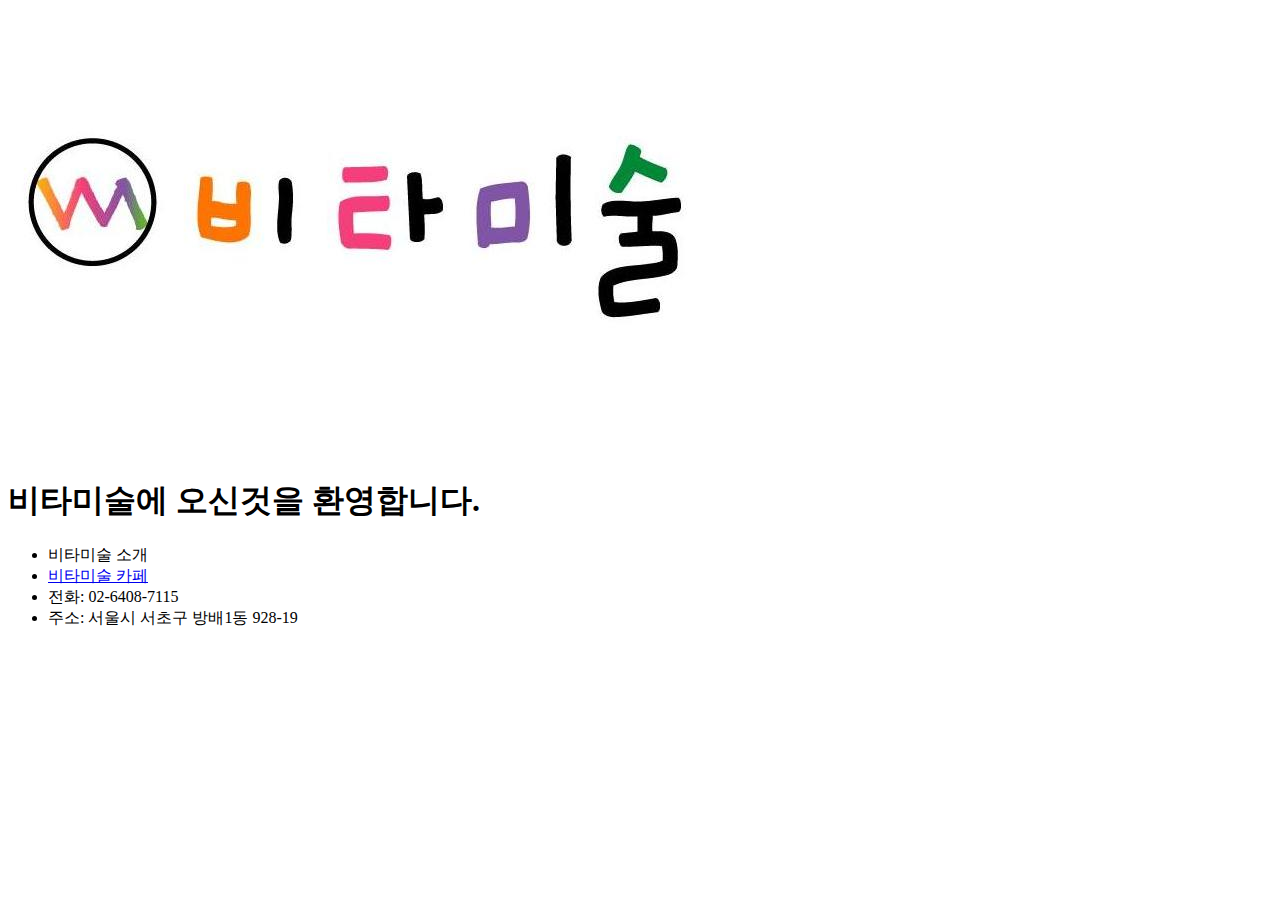
<file: index.html>
<html>
	<head><title>비타미술 홈</title></head>
	<meta charset="utf-8"> 
<body>
	<img src="vita_logo.jpg">
	<h1>비타미술에 오신것을 환영합니다.</h1>
	
	<ul>
		<li>비타미술 소개</li>
		<li><a href="http://www.vitamisul.com">비타미술 카페</a></li>
		<li>전화: 02-6408-7115</li>
		<li>주소: 서울시 서초구 방배1동 928-19</li>	
	</ul>
</body>
</html>
</file>
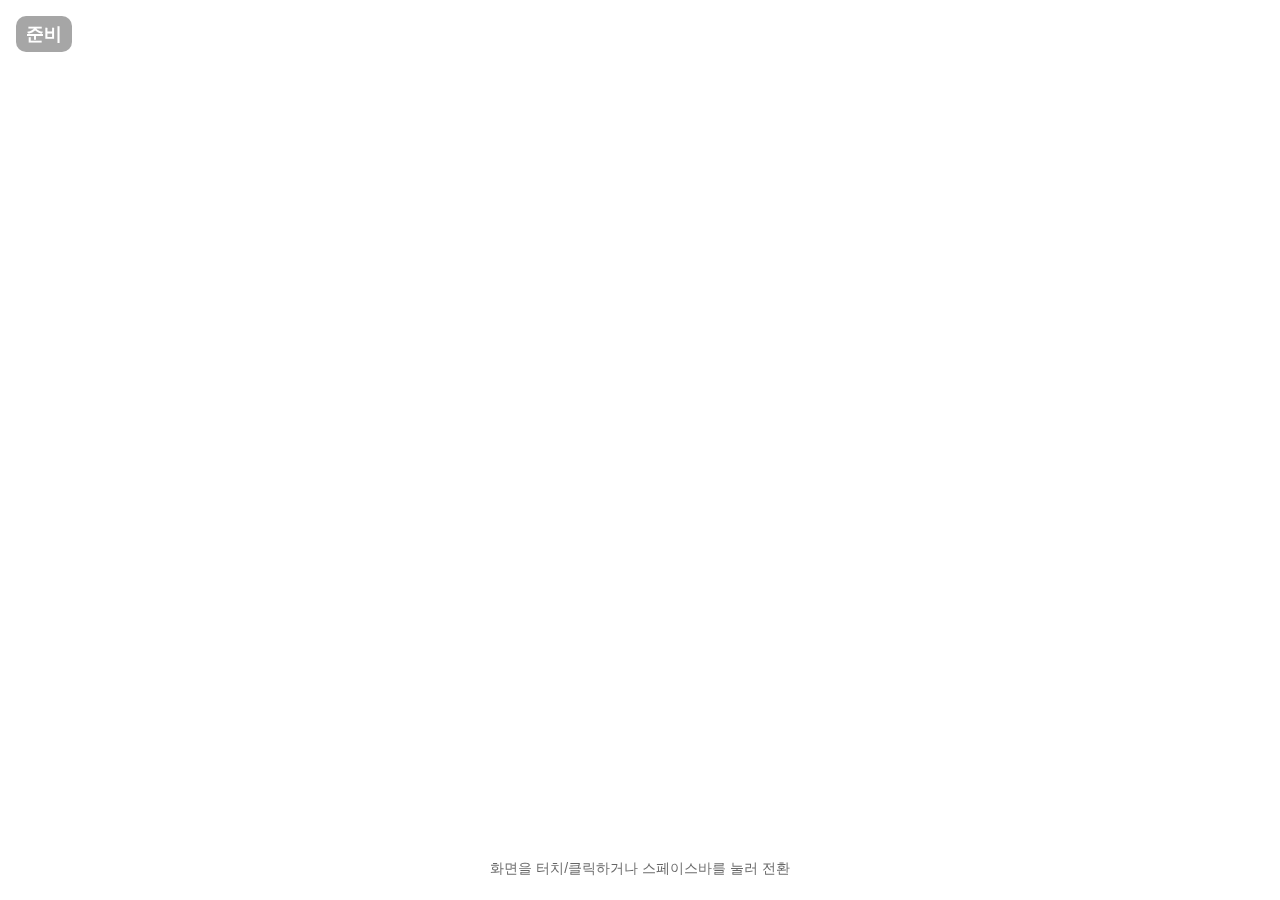
<file: refcard/index.html>
<!DOCTYPE html>
<html lang="ko">
<head>
  <meta charset="utf-8" />
  <meta name="viewport" content="width=device-width, initial-scale=1" />
  <!-- Google tag (gtag.js) -->
  <script async src="https://www.googletagmanager.com/gtag/js?id=G-K7BBKNKZYM"></script>
  <script>
    window.dataLayer = window.dataLayer || [];
    function gtag(){dataLayer.push(arguments);}
    gtag('js', new Date());

    gtag('config', 'G-K7BBKNKZYM');
  </script>
  <title>Referee Card</title>
  <style>
    html, body { height: 100%; margin: 0; }
    body { font-family: -apple-system, BlinkMacSystemFont, Segoe UI, Roboto, Noto Sans KR, Apple SD Gothic Neo, Arial, sans-serif; }
    #app { height: 100%; width: 100%; display: grid; place-items: center; background: #ffffff; transition: background-color 150ms ease; }
    #cycle {
      position: absolute; inset: 0; border: 0; background: transparent; cursor: pointer;
      /* Make the whole screen the button */
    }
    #status {
      position: fixed; top: 16px; left: 16px; padding: 6px 10px; border-radius: 10px; font-weight: 700; font-size: 18px;
      background: rgba(0,0,0,0.35); color: #fff; backdrop-filter: blur(2px);
      user-select: none; -webkit-user-select: none;
    }
    #hint { position: fixed; bottom: 16px; left: 50%; transform: translateX(-50%); font-size: 14px; color: rgba(0,0,0,0.6); background: rgba(255,255,255,0.7); padding: 6px 10px; border-radius: 10px; }
  </style>
</head>
<body>
  <div id="app" aria-live="polite">
    <button id="cycle" aria-label="카드 색상 전환"></button>
    <div id="status">준비</div>
    <div id="hint">화면을 터치/클릭하거나 스페이스바를 눌러 전환</div>
  </div>

  <script>
    const states = [
      { color: '#00A651', name: '초록색 (그린 카드)' },
      { color: '#FFD400', name: '노란색 (옐로 카드)' },
      { color: '#E10600', name: '빨간색 (레드 카드)' }
    ];

    let idx = -1; // 첫 클릭에서 0(초록)으로 이동
    const app = document.getElementById('app');
    const btn = document.getElementById('cycle');
    const status = document.getElementById('status');

    function setState(i) {
      const s = states[i];
      app.style.backgroundColor = s.color;
      status.textContent = s.name;
      // 가독성을 위해 상태 배지 색상 대비 조정
      const darkBg = i !== 1; // 노란색(인덱스 1)만 밝은 배경
      status.style.background = darkBg ? 'rgba(0,0,0,0.35)' : 'rgba(0,0,0,0.25)';
      status.style.color = '#fff';
    }

    function next() {
      idx = (idx + 1) % states.length; // 초록 → 노랑 → 빨강 → 반복
      setState(idx);
    }

    btn.addEventListener('click', next);
    window.addEventListener('keydown', (e) => {
      if (e.code === 'Space' || e.key === ' ') {
        e.preventDefault();
        next();
      }
    });
  </script>
</body>
</html>
</file>
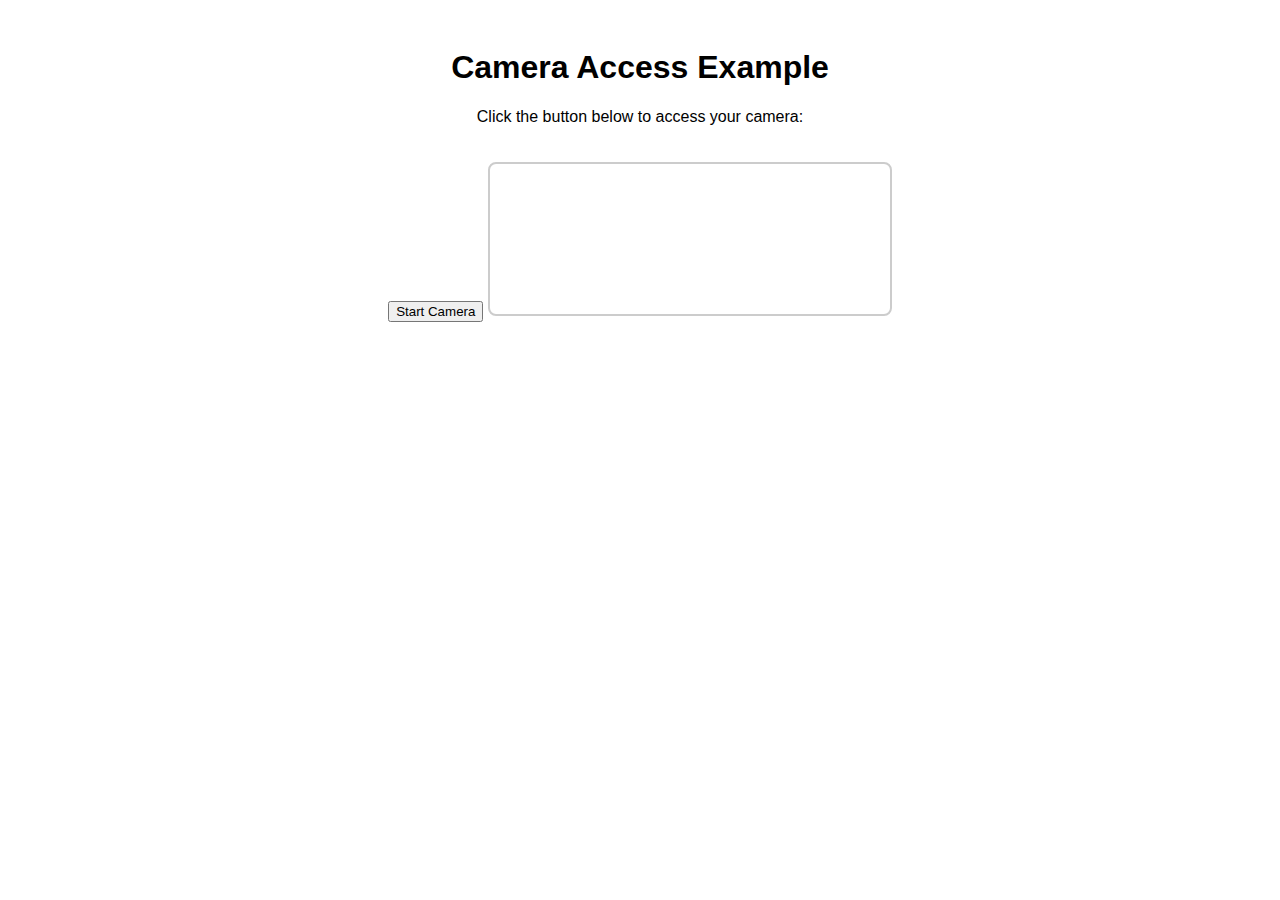
<file: CameraTest.html>
<!DOCTYPE html>
<html lang="en">
<head>
  <meta charset="UTF-8">
  <meta name="viewport" content="width=device-width, initial-scale=1.0">
  <!-- Google tag (gtag.js) -->
  <script async src="https://www.googletagmanager.com/gtag/js?id=G-K7BBKNKZYM"></script>
  <script>
    window.dataLayer = window.dataLayer || [];
    function gtag(){dataLayer.push(arguments);}
    gtag('js', new Date());

    gtag('config', 'G-K7BBKNKZYM');
  </script>
  <title>Camera Access Example</title>
  <style>
    body {
      font-family: Arial, sans-serif;
      text-align: center;
      padding: 20px;
    }
    video {
      width: 100%;
      max-width: 400px;
      border: 2px solid #ccc;
      border-radius: 8px;
      margin-top: 20px;
    }
  </style>
</head>
<body>
  <h1>Camera Access Example</h1>
  <p>Click the button below to access your camera:</p>
  <button id="startCamera">Start Camera</button>
  <video id="video" autoplay></video>
  <p id="errorMessage" style="color: red; margin-top: 20px;"></p>
  
  <script>
    document.getElementById('startCamera').addEventListener('click', () => {
      const video = document.getElementById('video');
      const errorMessage = document.getElementById('errorMessage');
      errorMessage.textContent = '';

      if (navigator.mediaDevices && navigator.mediaDevices.getUserMedia) {
        navigator.mediaDevices.getUserMedia({ video: true })
          .then((stream) => {
            video.srcObject = stream;
          })
          .catch((err) => {
            errorMessage.textContent = 'Error accessing camera: ' + err.message;
          });
      } else {
        errorMessage.textContent = 'Camera access is not supported in this browser.';
      }
    });
  </script>
</body>
</html>
</file>
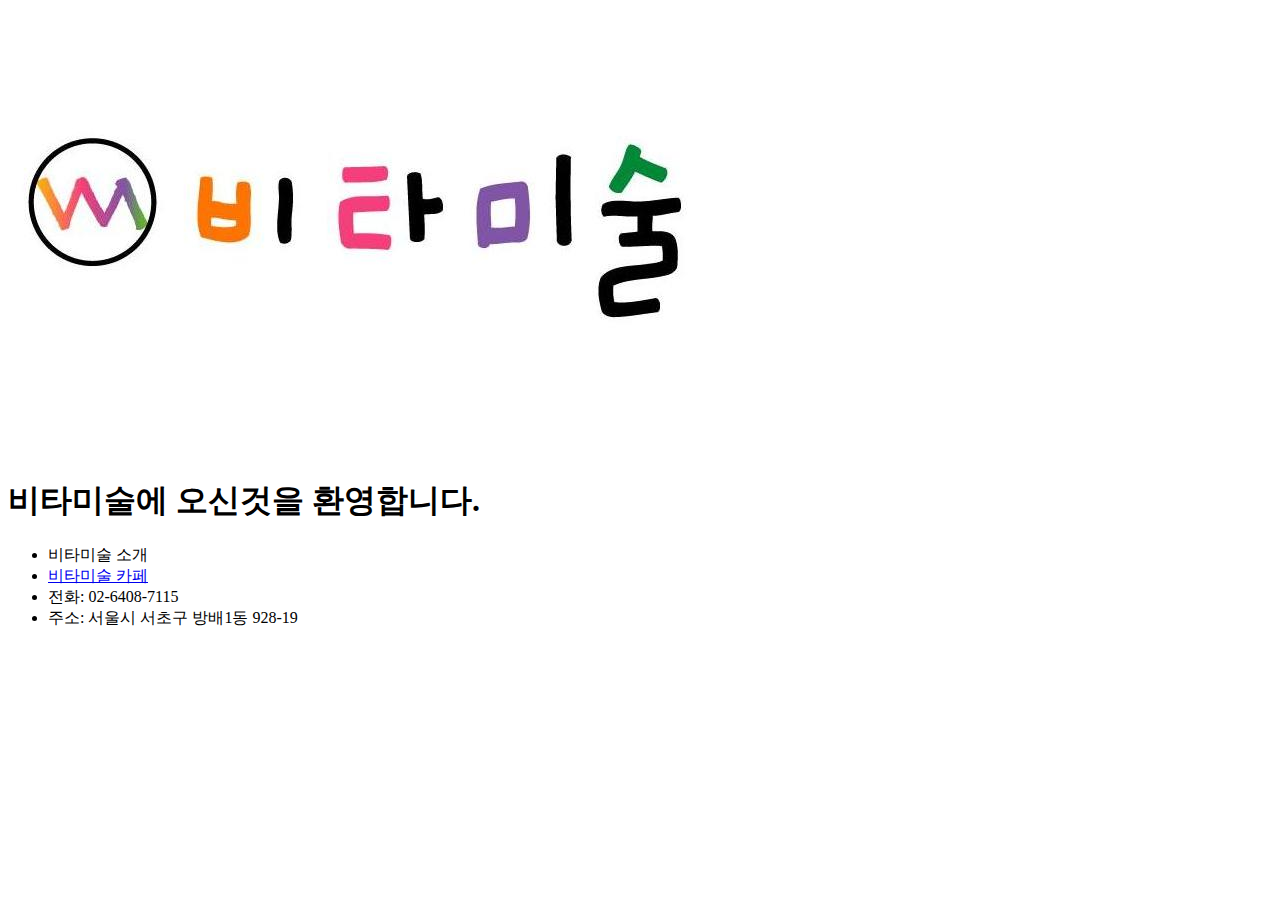
<file: index-vita.html>
<html>
	<head>
		<meta charset="utf-8">
		<!-- Google tag (gtag.js) -->
		<script async src="https://www.googletagmanager.com/gtag/js?id=G-K7BBKNKZYM"></script>
		<script>
			window.dataLayer = window.dataLayer || [];
			function gtag(){dataLayer.push(arguments);}
			gtag('js', new Date());

			gtag('config', 'G-K7BBKNKZYM');
		</script>
		<title>비타미술 홈</title>
	</head> 
<body>
	<img src="vita_logo.jpg">
	<h1>비타미술에 오신것을 환영합니다.</h1>
	
	<ul>
		<li>비타미술 소개</li>
		<li><a href="http://www.vitamisul.com">비타미술 카페</a></li>
		<li>전화: 02-6408-7115</li>
		<li>주소: 서울시 서초구 방배1동 928-19</li>	
	</ul>
</body>
</html>
</file>
